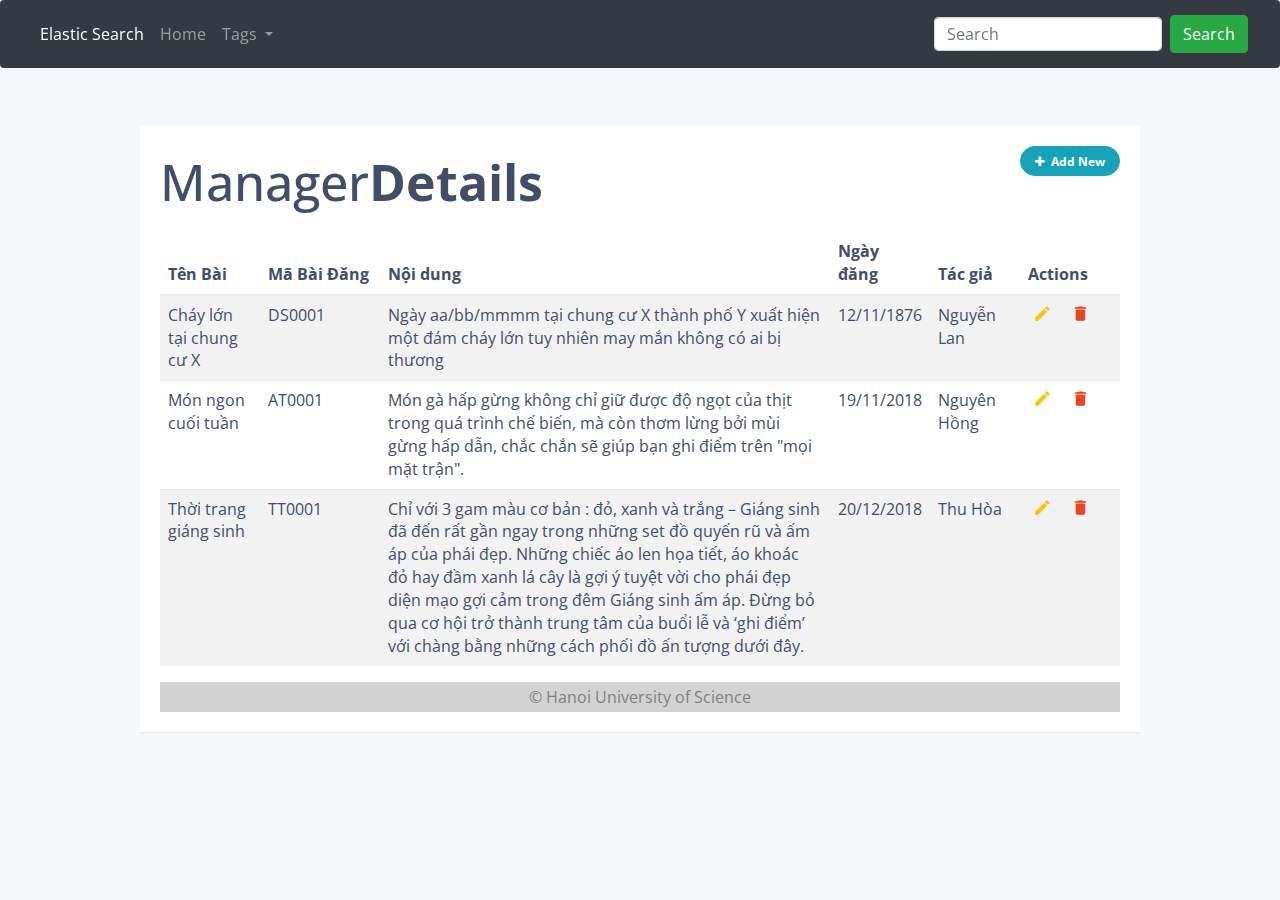
<file: manager.html>
<!DOCTYPE html>
<html lang="en">
<head>
<meta http-equiv="Content-Type" content="text/html; charset=utf-8" />
<meta http-equiv="X-UA-Compatible" content="IE=edge">
<meta name="viewport" content="width=device-width, initial-scale=1">
<title>Manager News</title>
<link rel="stylesheet" href="https://fonts.googleapis.com/css?family=Roboto|Varela+Round|Open+Sans">
<link rel="stylesheet" href="https://fonts.googleapis.com/icon?family=Material+Icons">
<link rel="stylesheet" href="https://maxcdn.bootstrapcdn.com/font-awesome/4.7.0/css/font-awesome.min.css">
<link rel="stylesheet" href="https://maxcdn.bootstrapcdn.com/bootstrap/3.3.7/css/bootstrap.min.css">
<script src="https://ajax.googleapis.com/ajax/libs/jquery/1.12.4/jquery.min.js"></script>
<script src="https://maxcdn.bootstrapcdn.com/bootstrap/3.3.7/js/bootstrap.min.js"></script>
<link rel="stylesheet" href="https://maxcdn.bootstrapcdn.com/bootstrap/4.1.3/css/bootstrap.min.css">
  <script src="https://ajax.googleapis.com/ajax/libs/jquery/3.3.1/jquery.min.js"></script>
  <script src="https://cdnjs.cloudflare.com/ajax/libs/popper.js/1.14.3/umd/popper.min.js"></script>
  <script src="https://maxcdn.bootstrapcdn.com/bootstrap/4.1.3/js/bootstrap.min.js"></script>
<style type="text/css">
html {
    font-size: 16px;
} 

    body {
        color: #404E67;
        background: #F5F7FA;
		font-family: 'Open Sans', sans-serif;
	}
	.table-wrapper {
		width: 1000px;
		margin: 30px auto;
        background: #fff;
        padding: 20px;	
        box-shadow: 0 1px 1px rgba(0,0,0,.05);
    }
    .table-title {
        padding-bottom: 10px;
        margin: 0 0 10px;
    }
    .table-title h2 {
        margin: 6px 0 0;
        font-size: 50px;
    }
    .table-title .add-new {
        float: right;
		height: 30px;
		font-weight: bold;
		font-size: 12px;
		text-shadow: none;
		min-width: 100px;
		border-radius: 50px;
		line-height: 13px;
    }
	.table-title .add-new i {
		margin-right: 4px;
	}
    table.table {
        table-layout: fixed;
    }
    table.table tr th, table.table tr td {
        border-color: #e9e9e9;
    }
    table.table th i {
        font-size: 13px;
        margin: 0 5px;
        cursor: pointer;
    }
    table.table th:last-child {
        width: 100px;
    }
    table.table td a {
		cursor: pointer;
        display: inline-block;
        margin: 0 5px;
		min-width: 24px;
    }    
	table.table td a.add {
        color: #27C46B;
    }
    table.table td a.edit {
        color: #FFC107;
    }
    table.table td a.delete {
        color: #E34724;
    }
    table.table td i {
        font-size: 19px;
    }
	table.table td a.add i {
        font-size: 24px;
    	margin-right: -1px;
        position: relative;
        top: 3px;
    }    
    table.table .form-control {
        height: 32px;
        line-height: 32px;
        box-shadow: none;
        border-radius: 2px;
    }
	table.table .form-control.error {
		border-color: #f50000;
	}
	table.table td .add {
		display: none;
	}
    .tag{
        padding: 5px 20px;
        border-radius: 20px;
        -moz-border-radius: 20px;
        -webkit-border-radius: 20px;
        border: none;
        background: #8AC007;
        color: #fff;
        cursor: pointer;
        text - align: left;
    }
    .canle{
        text-align: left;
    }
    #fotter{
                width: 960px;
                background-color: lightgray;
                text-align: center;
                height: 30px;
                color: gray;
                clear: left;
                line-height: 30px;
                
    }

</style>
<script type="text/javascript">
$(document).ready(function(){
	$('[data-toggle="tooltip"]').tooltip();
	var actions = $("table td:last-child").html();
	// Append table with add row form on add new button click
    $(".add-new").click(function(){
		$(this).attr("disabled", "disabled");
		var index = $("table tbody tr:last-child").index();
        var row = '<tr>' +
            '<td><input type="text" class="form-control" name="name" id="name"></td>' +
            '<td><input type="text" class="form-control" name="mabaidang" id="mabaidang"></td>' +
            '<td><input type="text" class="form-control" name="department" id="department"></td>' +
            '<td><input type="text" class="form-control" name="phone" id="phone"></td>' +
            '<td><input type="text" class="form-control" name="author" id="author"></td>' +
			'<td>' + actions + '</td>' +
        '</tr>';
    	$("table").append(row);		
		$("table tbody tr").eq(index + 1).find(".add, .edit").toggle();
        $('[data-toggle="tooltip"]').tooltip();
    });
	// Add row on add button click
	$(document).on("click", ".add", function(){
		var empty = false;
		var input = $(this).parents("tr").find('input[type="text"]');
        input.each(function(){
			if(!$(this).val()){
				$(this).addClass("error");
				empty = true;
			} else{
                $(this).removeClass("error");
            }
		});
		$(this).parents("tr").find(".error").first().focus();
		if(!empty){
			input.each(function(){
				$(this).parent("td").html($(this).val());
			});			
			$(this).parents("tr").find(".add, .edit").toggle();
			$(".add-new").removeAttr("disabled");
		}		
    });
	// Edit row on edit button click
	$(document).on("click", ".edit", function(){		
        $(this).parents("tr").find("td:not(:last-child)").each(function(){
			$(this).html('<input type="text" class="form-control" value="' + $(this).text() + '">');
		});		
		$(this).parents("tr").find(".add, .edit").toggle();
		$(".add-new").attr("disabled", "disabled");
    });
	// Delete row on delete button click
	$(document).on("click", ".delete", function(){
        $(this).parents("tr").remove();
		$(".add-new").removeAttr("disabled");
    });
});
</script>
</head>
<body>
 <nav class="navbar navbar-expand-md navbar-dark bg-dark fixed-top">
    <div class="navbar-collapse collapse w-100 order-1 order-md-0 dual-collapse2">
        <ul class="navbar-nav mr-auto">
            <li class="nav-item active">
                <a class="nav-link" href="#">Elastic Search</a>
            </li>
            <li class="nav-item">
                <a class="nav-link" href="#">Home</a>
            </li>
			<li class="nav-item dropdown">
      <a class="nav-link dropdown-toggle" href="#" id="navbardrop" data-toggle="dropdown">
        Tags
      </a>
      <div class="dropdown-menu">
        <a class="dropdown-item" href="#">Ẩm thực</a>
        <a class="dropdown-item" href="#">Thời trang</a>
        <a class="dropdown-item" href="#">Xã hội</a>
		<a class="dropdown-item" href="#">Giải trí</a>
      </div>
    </li>
        </ul>
    </div>
    <div class="navbar-collapse collapse w-100 order-3 dual-collapse2">
        <ul class="navbar-nav ml-auto">
			<li>    
				 <form class="form-inline" action="/action_page.php">
    <input class="form-control mr-sm-2" type="text" placeholder="Search">
    <button class="btn btn-success" type="submit">Search</button>
  </form>
  </li>
        </ul>
    </div>
</nav>
<br>
<br />
<br />
<br />
    <div class="container">
        <div class="table-wrapper">
            <div class="table-title">
                <div class="row">
                    <div class="col-sm-8"><h2>Manager<b>Details</b></h2></div>
                    <div class="col-sm-4">
                        <button type="button" class="btn btn-info add-new"><i class="fa fa-plus"></i> Add New</button>
                    </div>
                </div>
            </div>
            <table class="table table-striped table-hover">
                <thead>
                    <tr>
                        <th width="100px">Tên Bài</th>
                        <th width="120px">Mã Bài Đăng</th>
                        <th width="450px">Nội dung</th>
                        <th width="100px">Ngày đăng</th>
                        <th>Tác giả</th>
                        <th>Actions</th>
                    </tr>
                </thead>
                <tbody>
                    <tr>
                        <td>Cháy lớn tại chung cư X</td>
                        <td>DS0001</td>
                        <td>Ngày aa/bb/mmmm tại chung cư X thành phố Y xuất hiện một đám cháy lớn tuy nhiên may mắn không có ai bị thương</td>
                        <td>12/11/1876</td>
                        <td>Nguyễn Lan</td>
                        <td>
							<a class="add" title="Add" data-toggle="tooltip"><i class="material-icons">&#xE03B;</i></a>
                            <a class="edit" title="Edit" data-toggle="tooltip"><i class="material-icons">&#xE254;</i></a>
                            <a class="delete" title="Delete" data-toggle="tooltip"><i class="material-icons">&#xE872;</i></a>
                        </td>
                    </tr>
                    <tr>
                        <td>Món ngon cuối tuần</td>
                        <td>AT0001</td>
                        <td>Món gà hấp gừng không chỉ giữ được độ ngọt của thịt trong quá trình chế biến, mà còn thơm lừng bởi mùi gừng hấp dẫn, chắc chắn sẽ giúp bạn ghi điểm trên "mọi mặt trận".</td>
                        <td>19/11/2018</td>
                        <td>Nguyên Hồng</td>
                        <td>
							<a class="add" title="Add" data-toggle="tooltip"><i class="material-icons">&#xE03B;</i></a>
                            <a class="edit" title="Edit" data-toggle="tooltip"><i class="material-icons">&#xE254;</i></a>
                            <a class="delete" title="Delete" data-toggle="tooltip"><i class="material-icons">&#xE872;</i></a>
                        </td>
                    </tr>
                    <tr>
                        <td>Thời trang giáng sinh</td>
                        <td>TT0001</td>
                        <td>Chỉ với 3 gam màu cơ bản : đỏ, xanh và trắng – Giáng sinh đã đến rất gần ngay trong những set đồ quyến rũ và ấm áp của phái đẹp.
                            Những chiếc áo len họa tiết, áo khoác đỏ hay đầm xanh lá cây là gợi ý tuyệt vời cho phái đẹp diện mạo gợi cảm trong đêm Giáng sinh ấm áp.
                             Đừng bỏ qua cơ hội trở thành trung tâm của buổi lễ và ‘ghi điểm’ với chàng bằng những cách phối đồ ấn tượng dưới đây.</td>
                        <td>20/12/2018</td>
                        <td>Thu Hòa</td>
                        <td>
							<a class="add" title="Add" data-toggle="tooltip"><i class="material-icons">&#xE03B;</i></a>
                            <a class="edit" title="Edit" data-toggle="tooltip"><i class="material-icons">&#xE254;</i></a>
                            <a class="delete" title="Delete" data-toggle="tooltip"><i class="material-icons">&#xE872;</i></a>
                        </td>
                    </tr>      
                </tbody>
            </table>
             <div id="fotter">&copy Hanoi University of Science</div>    
        </div>
    </div> 
   
</body>
</html>
</file>
